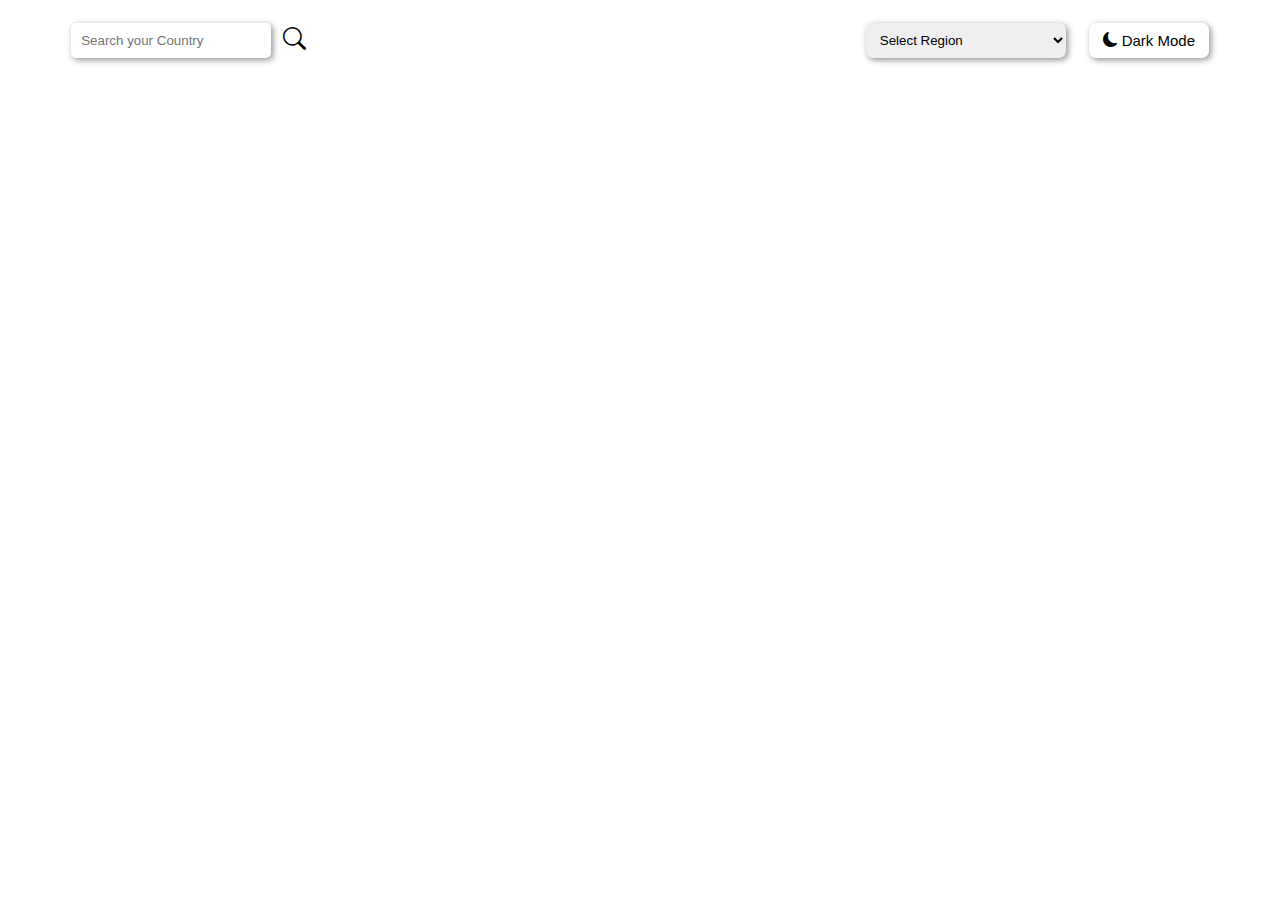
<file: index.html>
<!DOCTYPE html>
<html lang="en">
<head>
    <meta charset="UTF-8">
    <meta name="viewport" content="width=device-width, initial-scale=1.0">
    <title>Countries</title>
     <link rel="stylesheet" href="./style.css">
     <link rel="stylesheet" href="https://cdn.jsdelivr.net/npm/bootstrap-icons@1.11.3/font/bootstrap-icons.min.css">
     <script src="./single.js" defer></script>
     <script src="./script.js" defer></script>

</head>
<body>

    <div class="nav">
        <div class="nav1">
            <input type="search" placeholder="Search your Country" class="searchInput"> &nbsp;&nbsp;&nbsp;
            <i class="bi bi-search" id="search"></i>
        </div>

        <div class="nav2">
            <div>
                <select name="region" id="region" class="filterRegion">
                    <option value="" hidden>Select Region</option>
                    <option value="Asia">Asia</option>
                    <option value="Europe">Europe</option>
                    <option value="Africa">Africa</option>
                    <option value="Americas">Americas</option>
                    <option value="Oceania">Oceania</option>
                </select>
                
            </div>

            <div>
                <button class="dark-btn"><i class="bi bi-moon-fill"></i> Dark Mode </button>
            </div>
         
        </div>
    </div>

   
    
    <div class="main-container">
    
    </div>

   
   



   

</body>
</html>
</file>
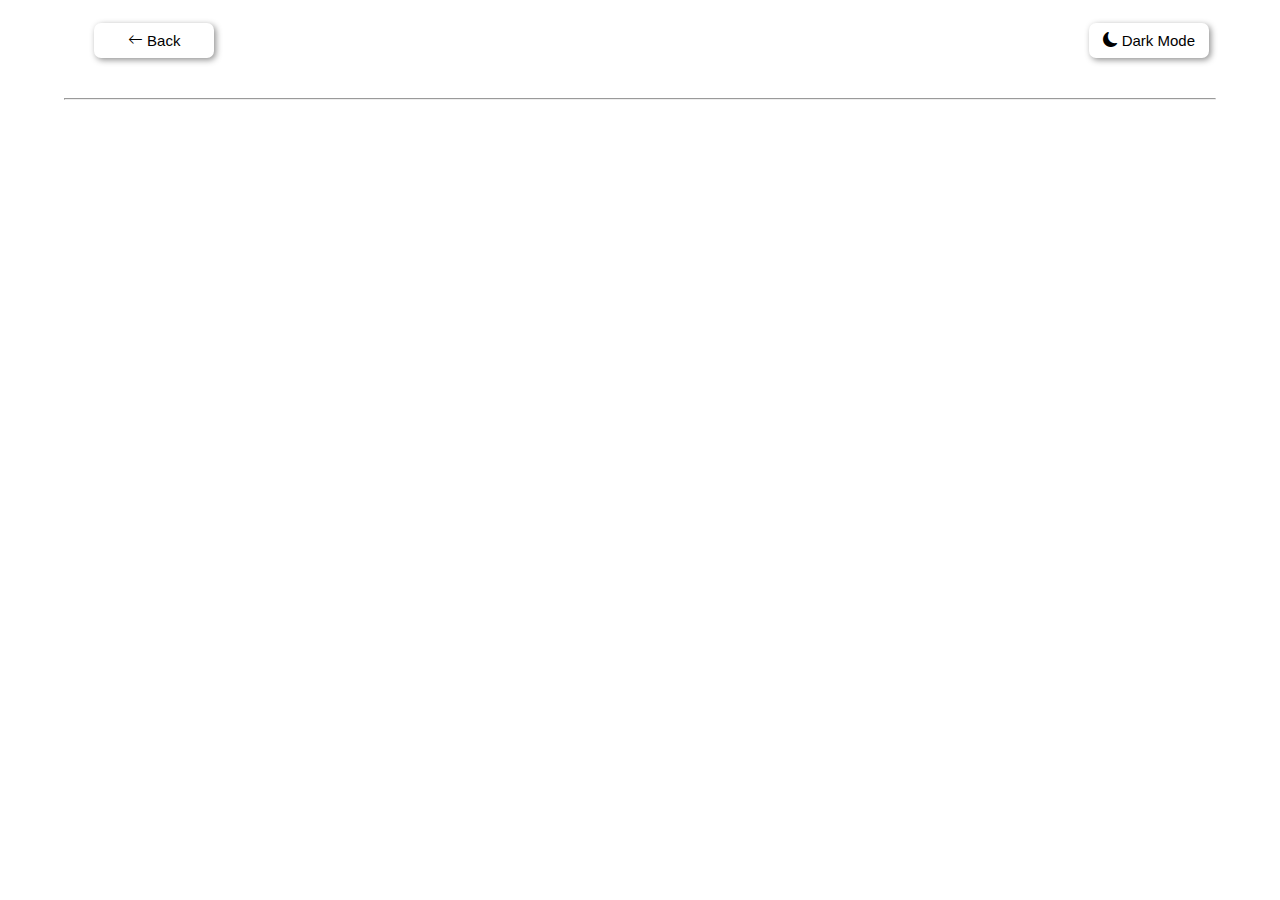
<file: single.html>
<!DOCTYPE html>
<html lang="en">
<head>
    <meta charset="UTF-8">
    <meta name="viewport" content="width=device-width, initial-scale=1.0">
    <title>Countries</title>
     <link rel="stylesheet" href="./style.css">
     <link rel="stylesheet" href="https://cdn.jsdelivr.net/npm/bootstrap-icons@1.11.3/font/bootstrap-icons.min.css">
     <script src="./single.js" defer></script>
     <script src="./script.js" defer></script>

</head>
<body>

    <div class="nav">
      

        <div class="nav2">
          
            <div class="prev">
                <button class="back-btn" onclick="history.back()"><i class="bi bi-arrow-left"></i> Back</button>
            </div>

        </div>

        <div>
            <button class="dark-btn"><i class="bi bi-moon-fill"></i> Dark Mode </button>
        </div>
        
    </div>


     
    <br>

    <hr>

    <div class="single-container">
        
    </div>


    
</body>
</html>
</file>
<file: style.css>
* {
    margin: 0;
    padding: 0;
    box-sizing: border-box;
}

body,html{
    height: 100%;
    width: 100%;
}

a{
    text-decoration: none;
    color: black;
}


.nav{
    width: 92%;
    margin: 0 auto;
    height: 80px;
    display: flex;
    justify-content: space-between;
    align-items: center;
    padding: 10px 20px;
}

.nav1{
    display: flex;
    justify-content: center;
    align-items: center;
}

.nav1 input{
    width:200px;
    height:35px;
    border-radius:5px;
    box-shadow: 2px 2px 6px rgb(144, 144, 144);
    border: none;
    padding: 0px 10px;
    /* background: transparent; */
   
}

.nav1 i{
    font-size: 23px;
   
}

.nav2{
    display: flex;
    justify-content: center;
    align-items: center;
}

.back-btn{
    height:35px;
    width: 120px;
    box-shadow: 2px 2px 6px rgb(144, 144, 144);
    background-color: white;
    border: none;
    margin-left: 23px;
    border-radius: 7px;
    font-size: 15px;
    padding: 5px;
    margin-top: 10px;
    margin-bottom: 10px;
    cursor: pointer;
}

.dark-btn{
    height:35px;
    width: 120px;
    /* background: transparent; */
    background-color: white;
    box-shadow: 2px 2px 6px rgb(144, 144, 144);
    border: none;
    margin-left: 23px;
    border-radius: 7px;
    font-size: 15px;
    padding: 5px;
    margin-top: 10px;
    margin-bottom: 10px;
    cursor: pointer;
}

.nav2 select{
    width:200px;
    height:35px;
    border-radius: 7px;
    box-shadow: 2px 2px 6px rgb(144, 144, 144);
    border: none;
    padding: 0px 10px;
    /* background: transparent; */
}

/* Main Container Styles */
.main-container {
    width: 100%;
    display: flex;
    flex-wrap: wrap;
    justify-content: center;
    align-items: center;
}

/* Card Styles */
.card {
    text-decoration: none;
    width: 90%;
    max-width: 270px;
    height: 400px;
    box-shadow: 2px 2px 10px rgb(144, 144, 144);
    margin: 10px;
    border-radius: 10px;
    overflow: hidden;
    background-color: white;
}

.img-div {
    width: 100%;
    height: 200px;
    overflow: hidden;
}

.card img {
    width: 100%;
    height: 100%;
    object-fit: cover;
}

.content-div {
    padding: 10px;
    width: 100%;
    height: 200px;
    text-align: center;
    display: flex;
    flex-direction: column;
    justify-content: center;
    align-items: center;
}

hr {
    width: 90%;
    margin: 0 auto;
}

/* Single Container Styles */
.single-container {
    width: 90%;
    height: auto;
    margin: 20px auto;
    display: flex;
    align-items: center;
    font-size: 1.1em;
}

/* Single Content Styles */
.single1, .single2 {
    width: 48%;
    text-align: center;
}

.single1 img {
    width: 100%;
    height: auto;
}

.single2 {
    display: flex;
    flex-direction: column;
    row-gap: 30px;
    padding: 20px;
    margin-left: 30px;
    text-align: justify;
    font-size: larger;
}

/* Border Button Styles */
.border-btn {
    background-color: white;
    box-shadow: 2px 2px 10px rgb(144, 144, 144);
    color: black;
    border: none;
    padding: 10px 20px;
    margin: 10px;
    cursor: pointer;
    border-radius: 5px;
    display: inline-block;
}

.border-btn:hover {
    color: white;
    background-color: #0056b3;
}

/* Dark Mode Styles */
body {
    background-color: white;
    color: black;
    transition: background-color 0.3s, color 0.3s;
}

body.dark-mode {
    background-color: black;
    color: white;
}

body.dark-mode .nav1 input, 
body.dark-mode .nav2 select, 
body.dark-mode .back-btn, 
body.dark-mode .dark-btn, 
body.dark-mode .border-btn {
    background-color: #333;
    color: white;
    border: none;
}

body.dark-mode .card {
    background-color: #333;
    color: white;
    box-shadow: 2px 2px 10px rgba(0, 0, 0, 0.6);
}

body.dark-mode .border-btn:hover {
    background-color: #0056b3;
    color: white;
}

body.dark-mode #search {
    color: white;
}




/* Media Queries for Responsiveness */




@media (max-width: 1200px) {
    .card {
        width: 300px;
    }

    .single2 {
        row-gap: 20px;
        text-align: justify;
        font-size: large;
    }
}


@media (max-width: 1024px) {
    .card {
        width: 270px;
        margin: 20px;
    }

    .single2 {
        row-gap: 20px;
        font-size:medium;
    }

   
}


@media (max-width: 768px) {
    .nav {
        flex-direction: column;
        flex-wrap: wrap;
        height: auto;
    }

    .nav1, .nav2 {
        flex-direction: row;
    }

    .single-container{
        flex-direction: column;
    }

    .single1{
        width: 70%;
    }

    .single2{
        width: 70%;
        font-size: large;
        margin: 15px 0px;
        padding: 0;
    }

}


@media (max-width: 462px) { 
    .single2{
        font-size: medium;
    }
}
</file>
